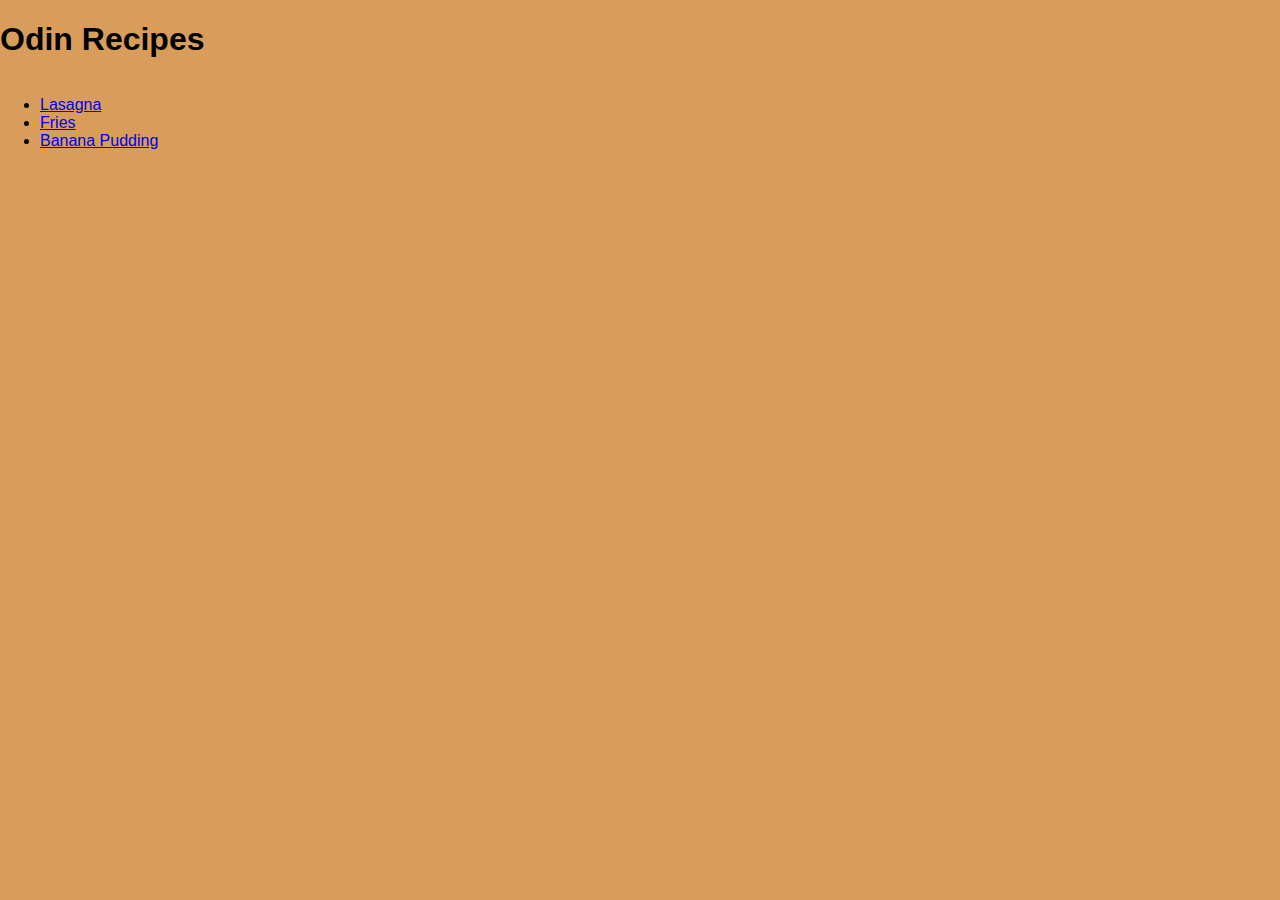
<file: recipe_page.html>
<!DOCTYPE html>
<html class = "home" lang="en">
<head>
    <link rel = "stylesheet" href = "style.css">
    <meta charset="UTF-8">
    <meta http-equiv="X-UA-Compatible" content="IE=edge">
    <meta name="viewport" content="width=device-width, initial-scale=1.0">
    <title>odin-recipes</title>
</head>
<body>
    <h1 class = "title">Odin Recipes</h1>
    <ul>
        <li class = "link"><a href = "./recipes/lasagna.html">Lasagna</a></li>
        <li class = "link"><a href = "./recipes/fries.html">Fries</a></li>
        <li class = "link"><a href = "./recipes/banana_pudding.html">Banana Pudding</a></li>
    </ul>
</body>
</html>
</file>
<file: style.css>
* {
    font-family: Arial, Helvetica, sans-serif;
}

/* 
steps for responsiveness:
1)make website shrink nicely(smooth and centred)
2)add media queries for different device dimensions
if needed
3)do one final shrink test once complete, using 
dimensions mode in devtool -> this is not the proper
way as page zoom loses it's purpose for users with
poorer eye-sight, but it does serve it's purpose in 
making the page responsive to all screen sizes

[the proper way is to use min/max-height,
min/max-width, flexbox, and just limit media queries
to changing layout instead of messing with zoom
setting] -> all in all just be creative and use what
you know to fullest, soon this will all be second-
nature
*/

@media (max-width: 2560px) {
    * {
        zoom: 110%;
    }
}

@media (max-width: 1630px) {
    * {
        zoom: 100%;
    }
}

@media (max-width: 768px) {
    * {
        zoom: 95%;
    }
}

@media (max-width: 470px) {
    * {
        zoom: 90%;
    }
}

@media (max-width: 375px) {
    * {
        zoom: 85%;
    }
}

/*@media (min-width: 1020px) {
    .second_row_left_column button, .right_8_inner-box button {
        transition: all 0.5s;
    }
    .second_row_left_column button:hover, .right_8_inner-box button:hover {
        font-size: 23px;
        cursor: pointer;
    }
}

@media (min-width: 1455px) {
    .second_row_left_column button, .right_8_inner-box button {
        transition: none;
    }
    .second_row_left_column button:hover, .right_8_inner-box button:hover {
        font-size: 17px;
        cursor: auto;
    }
}*/

.second_row_left_column button, .right_8_inner-box button {
    transition: all 0.5s;
}
.second_row_left_column button:hover, .right_8_inner-box button:hover {
    font-size: 23px;
    cursor: pointer;
}

@media (hover: none) {
    .second_row_left_column button, .right_8_inner-box button {
        transition: none;
    }
    .second_row_left_column button:hover, .right_8_inner-box button:hover {
        font-size: 17px;
        cursor: auto;
    }
}

img {
    width: 180px;
    height: auto;
}

body {
    display: flex;
    flex-direction: column;
    width: 100%;
    height: 100%;
    margin: 0px;
    padding: 0px;
    overflow-x: hidden;
}

html {
    overflow-x: hidden;
    background-color: rgb(216, 157, 90);
}

.first_row-box {
    display: flex;
    flex-direction: row;
    flex-wrap: wrap;
    justify-content: center;
    align-items: center;
    column-gap: 450px;
    background-color: rgb(216, 157, 90);
    padding: 0px;
    padding-left: 100px;
    padding-right: 100px;
    padding-bottom: 10px;
    margin-left: -10px;
    margin-right: -10px;
    margin-top: -10px;
}

.first_row-box div, .first_row-box .links {
    color: white;
    white-space: nowrap;
}

.first_row-box a, .right_8_inner-box a {
    text-decoration: none;
    margin: 10px;
    margin-top: 20px;
    font-size: 18px;
    color: #E5E7EB;
    font-weight: 100;
}

.first_row-box div {
    display: flex;
    justify-content: center;
    margin: 10px;
    margin-top: 20px;
    font-size: 24px;
    color: #F9FAF8;
    font-weight: 600;
}

.first_row-box .links {
    display: flex;
    justify-content: center;
    align-items: center;
}

.second_row-box {
    display: flex;
    flex-flow: row wrap;
    justify-content: center;
    align-items: center;
    background-color: rgb(216, 157, 90);
    margin-left: -10px;
    margin-right: -10px;
    margin-top: -5px;
    padding: 10px;
    padding-left: 100px;
    padding-right: 100px;
    padding-top: 80px;
    padding-bottom: 30px;
}

.second_row_left_column {
    display: flex;
    flex-direction: column;
    justify-content: center;
    width: 475px;
}

.second_row_left_column .main_text {
    font-size: 48px;
    font-weight: 800;
    color: #F9FAF8;
    margin: 10px;
    margin-top: 5px;
    margin-bottom: 5px;
    white-space: wrap;
}

.second_row_left_column .secondary_text {
    font-size: 18px;
    color: #E5E7EB;
    margin: 10px;
    margin-top: 5px;
    margin-bottom: 5px;
    max-width: 450px;
    white-space: wrap;
    /*overflow: wrap;*/
}

.second_row_left_column button {
    text-align: center;
    background-color: #3882f6;
    color: #F9FAF8;
    font-size: 17px;
    font-weight: 600;
    width: 125px;
    height: 38px;
    border-radius: 8px;
    border-style: none;
    margin: 10px;
    margin-top: 5px;
    margin-bottom: 105px;
    white-space: nowrap;
}

.second_row_right_column {
    display: flex;
    align-items: center;
}

.second_row_right_column img {
    margin: 10px;
    margin-top: 15px;
    width: 548px;
    height: 240px;
    margin-bottom: 110px;
    flex: 1;
}

.third_row-box {
    display: flex;
    justify-content: center;
    align-items: center;
    padding: 45px;
    margin-bottom: -10px;
    background-color: white;
}

.third_row-box div {
    font-size: 36px;
    font-weight: 900;
    color: #1F2937;
    white-space: nowrap;
}

.fourth_row-box {
    display: flex;
    justify-content: center;
    align-items: center;
    flex-flow: row wrap;
    background-color: white;
    margin-bottom: -46px;
    padding-bottom: 46px;
}

.imgtext img {
    margin-left: 20px;
    margin-right: 20px;
    margin-bottom: 10px;
    margin-top: 10px;
    width: 180px;
    height: 180px;
    border: 5px solid #3882f6;
    border-radius: 15px;
}

.imgtext { 
    display: flex;
    flex-direction: column;
    align-items: center;
}

.imgtext div {
    width: 180px;
    text-align: center;
    color: rgb(75, 75, 75);
    font-size: 20px;
}

.imgtext.itone img{
    background-image: url(https://imagesvc.meredithcorp.io/v3/mm/image?url=https%3A%2F%2Fimages.media-allrecipes.com%2Fuserphotos%2F9352751.jpg&w=629&h=629&c=sc&poi=face&q=60);
}

.imgtext.ittwo img {
    background-image: url(https://imagesvc.meredithcorp.io/v3/mm/image?url=https%3A%2F%2Fimages.media-allrecipes.com%2Fuserphotos%2F9417387.jpg&w=630&h=630&c=sc&poi=face&q=60);
}

.imgtext.itthree img {
    background-image: url(https://imagesvc.meredithcorp.io/v3/mm/image?url=https%3A%2F%2Fpublic-assets.meredithcorp.io%2F607dd1b808c985db6cd65c30f560f5c4%2F16569510047278497D-13D8-44D7-910A-49997698EB40.jpeg&w=300&h=201&c=sc&poi=face&q=60);
}

.imgtext a {
    margin: 10px;
    margin-top: 20px;
    font-size: 22px;
    color: rgb(75, 75, 75);
    font-weight: 100;
}

.sixth_row-box {
    display: flex;
    justify-content: center;
    align-items: center;
    background-color: rgb(216, 157, 90);
    font-size: 36px;
    font-weight: 100;
    font-style: light italic;
    color: white;
    margin-top: 45px;
    margin-bottom: -1px;
    padding-top: 130px;
    padding-bottom: 130px;
}

.sixth_row-box div {
    min-width: 570px;
    max-width: 811.24px;
    margin-left: 20px;
    margin-right: 20px;
}

.seventh_row-box {
    display: flex;
    justify-content: center;
    align-items: center;
    min-width: 200px;
    padding-right: 10px;
    margin-bottom: -1px;
    color: white;
}

.seventh_row-box div {
    display: flex;
    justify-content: center;
    align-items: center;
    font-weight: 800;
    font-size: 23px;
    margin-top: -170px;
    margin-left: 56.5%;
    margin-right: auto;
    padding-left: 10px;
    white-space: nowrap;
}

.eighth_row-box {
    display: flex;
    justify-content: center;
    align-items: center;
    padding-top: 110px;
    padding-bottom: 110px;
    background-color: white;
}

.eight_inner-box {
    background-color: #3882f6;
    color: white;
    display: flex;
    flex-flow: row nowrap;
    width: 75%;
    min-width: 456.25px;
    padding: 50px;
    padding-top: 53px;
    padding-bottom: 53px;
    border-radius: 6.5px;
    gap: 20px;
}

.left_8_inner-box {
    display: flex;
    flex-flow: column nowrap;
    justify-content: center;
    align-items: flex-start;
    flex-basis: 75%;
    margin-left: 60px;
}

.bolded_left_8_inner-box {
    font-weight: 600;
    font-size: 25px;
}

.non-bolded_left_8_inner-box {
    font-size: 20px;
}

.right_8_inner-box {
    padding-right: 60px;
    display: flex;
    justify-content: center;
    align-items: center;
}

.right_8_inner-box button {
    background-color: #3882f6;
    border-style: none;
    border: 2px solid white;
    /*padding: 7px;
    padding-left: 30px;
    padding-right: 30px;*/
    min-width: 125px;
    min-height: 38px;

    /* min-h, min-w values are only affected by
    screen size (includes zoom), not animations 
    like padding */

    color: white;
    font-size: 18px;
    font-weight: 600;
    border-radius: 7px;
    margin-top: auto;
    margin-bottom: auto;
    display: flex;
    justify-content: center;
    align-items: center;
    white-space: nowrap;
}

.ninth_row-box {
    display: flex;
    justify-content: center;
    align-items: center;
    background-color: rgb(216, 157, 90);
    color: white;
    padding-top: 40px;
    padding-bottom: 40px;
    font-size: 18px;
    white-space: nowrap;
}
</file>
